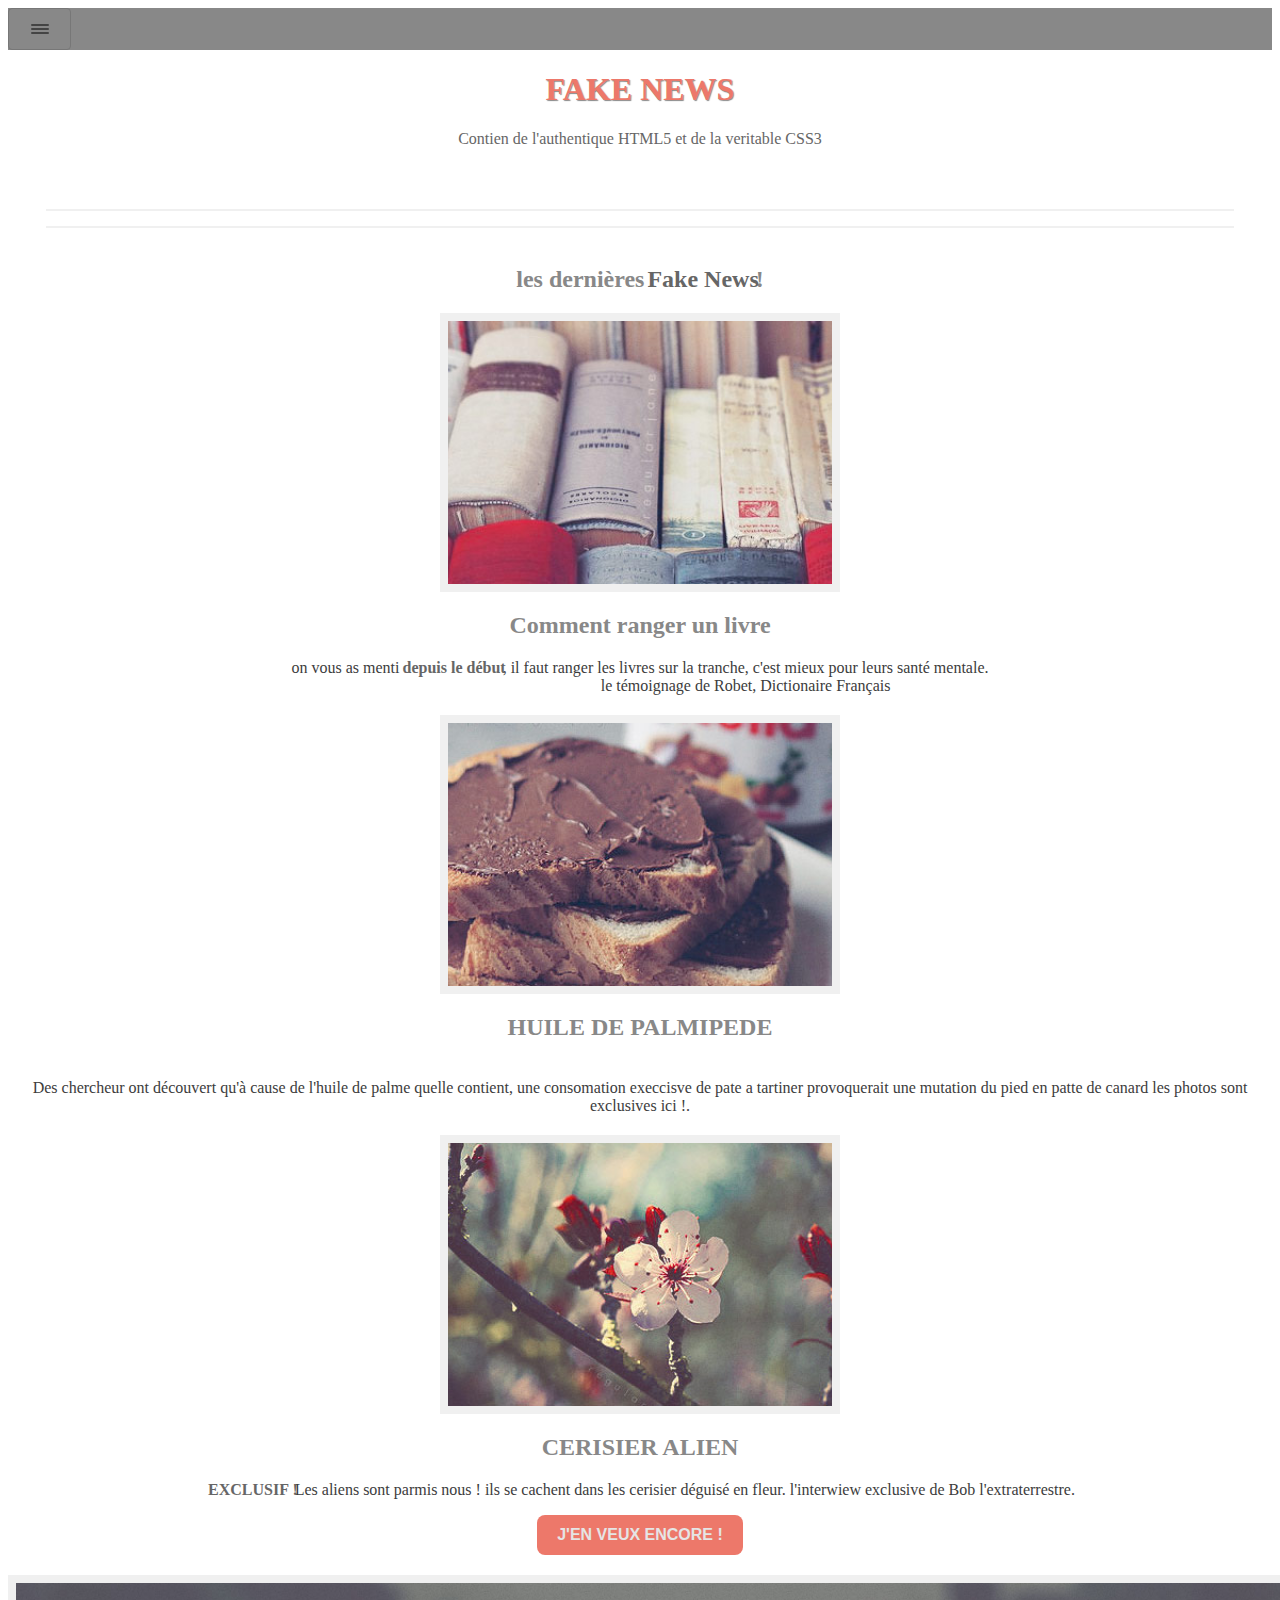
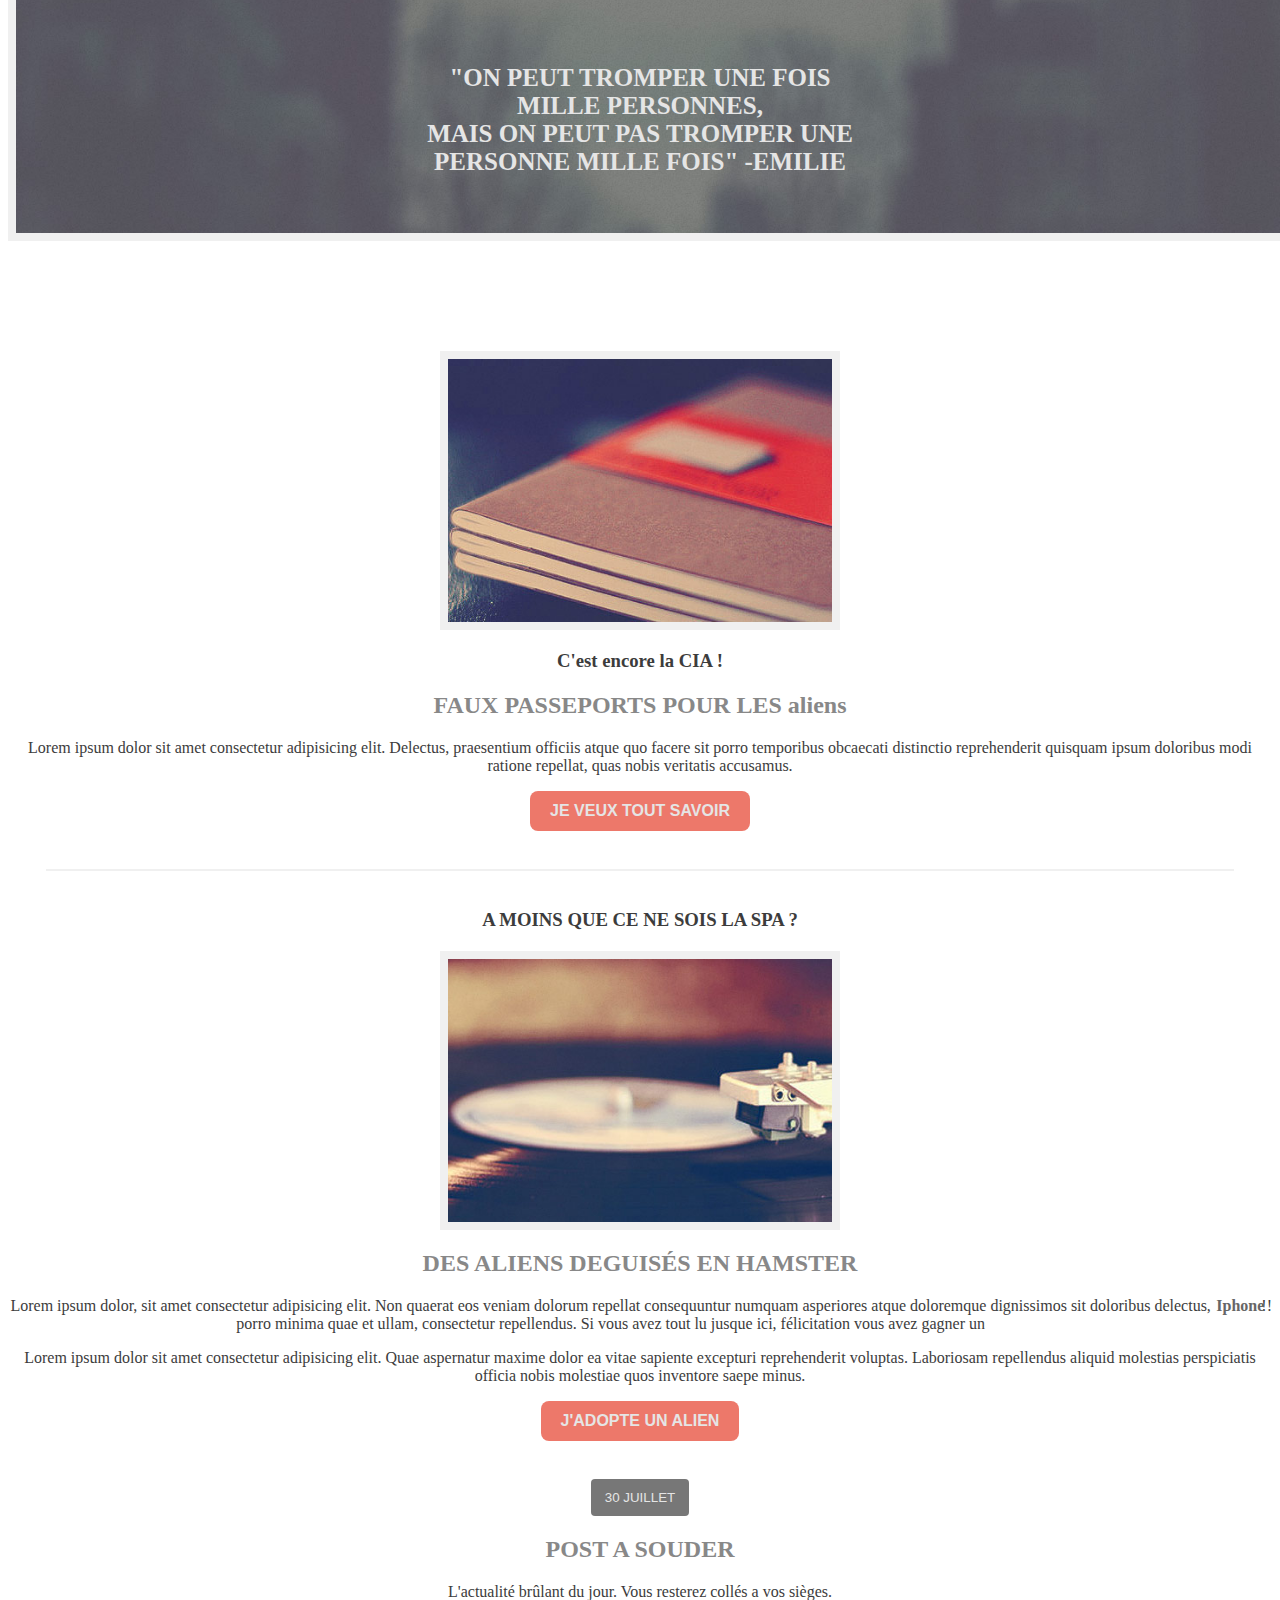
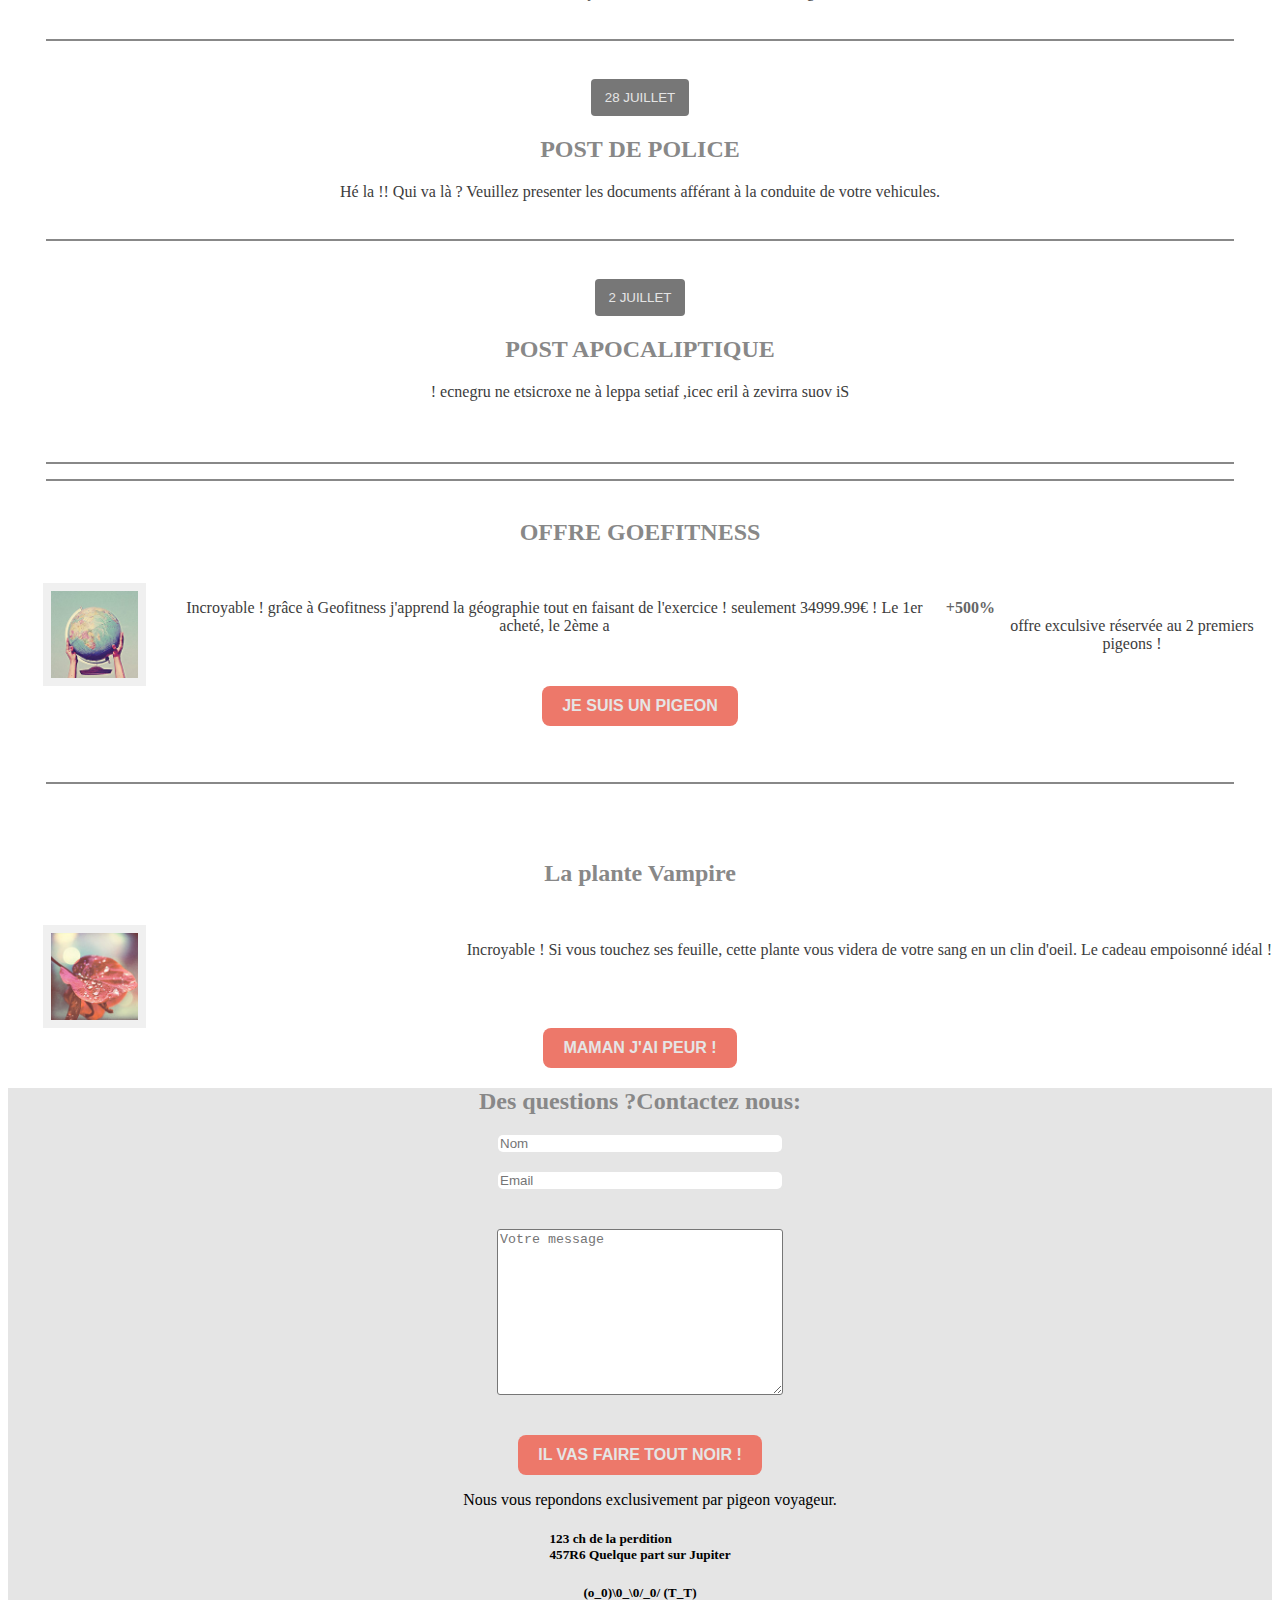
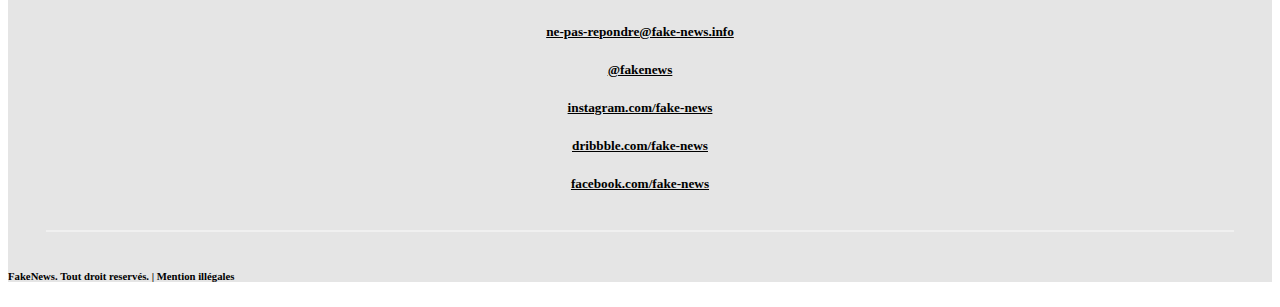
<file: tp positionnement/le travail/index.html>
<!DOCTYPE html>
<html lang="fr">
<head>
    <meta charset="UTF-8">
    <meta http-equiv="X-UA-Compatible" content="IE=edge">
    <meta name="viewport" content="width=device-width, initial-scale=1.0">
    <title>Projet Fake News</title>

<link rel="stylesheet" href="style.css">
</head>
<body>
    <header>

        <!-- debut header-->
        <div class="top-bar"> 
            <div class="menu-wrapper" id="menu-wrapper">
            <button type="button" id="btn-menu">
                <span>Menu</span>

            </button>

            <nav class="main-menu">
                <ul id="premierUl">
                    <li class="headerLi"> <a href="">Rembobiner</a></li>
                    <li class="headerLi" id="trucEnToc"> <a href="">Truc en toc</a>
                        <!-- premiere sous-partie de truc en toc-->
                        <ul id="secondUl">
                            <li class="sousparti" id="sous-partie1"> <a href="#">Faux</a> </li>
                            <li class="sousparti" id="sous-partie2"> <a href="#">Contre verité</a> </li>
                            <li class="sousparti" id="sous-partie3"> <a href="#">erreur</a> </li>
                            <li class="sousparti" id="sous-partie4"> <a href="#">Falsification</a> 
                            <!-- niveau 2 sous partie truc en toc-->

                            <ul id="troisiemeUl">
                                <li class="sous-sousparti" id="sous-sous-partie-1"> <a href="#"></a>Faux lien</li>
                                <li class="sous-sousparti" id="sous-sous-partie-2"> <a href="#"></a>Fausse tabulation</li>
                                <li class="sous-sousparti" id="sous-sous-partie-3"> <a href="#"></a>faux titre</li>
                            </ul>
                            
                            </li>
                            <li class="sousparti" id="sous-partie 5"> <a href="#">non</a> </li>
                        </ul>
                    
                    </li>
                    <li class="headerLi"> <a href="">Rouage</a> </li>
                    <li class="headerLi"> <a href="">Boucle infini</a> </li>
                    <li class="headerLi"> <a href="">fausse route</a> </li>
                </ul>
            </nav>
           </div>
        </div>
        

    <div class="header1">
        <h1 id="titreHeader">FAKE NEWS</h1>
        <p id="pHeader">Contien de l'authentique HTML5 et de la veritable CSS3</p>
    </div>

    <!-- Ligne de marge 1-->
    <div class="ligne" id="ligneDebut"> ceci est une ligne(a faire disparaitre)</div>
    <div class="ligne"> ceci est une ligne(a faire disparaitre)</div>
    </header>
<!-- Un stop et fin du header
Debut du main-->

    <main>
        <!-- section 1-->
        <section class="section" id="#section1">
            <h2 id="H2Header"> les dernières  <strong id="strongMain1"> Fake News </strong>   !
            </h2>

            <img src="images/pic01.jpg" alt="des livres">
            
        </section>
                        <h2 class="titreMain1">Comment ranger un livre </h2>
                <p>on vous as menti <strong id="strongMain2">depuis le début</strong>, il faut ranger les livres sur la tranche, c'est mieux pour leurs santé mentale. <br>
                le témoignage de Robet, Dictionaire Français</p>

        <section>
            <img src="images/pic02.jpg" alt="tartine de nutella">

             <h2> HUILE DE PALMIPEDE</h2>
             <p id="patteDeCanard"><br>
            Des chercheur ont découvert qu'à cause de l'huile de palme quelle contient, une consomation execcisve de pate a tartiner provoquerait une mutation du pied en patte de canard les photos sont exclusives ici !.</p>
        </section>

        <section>
            <img src="images/pic03.jpg" alt="le cerisier en questions">

            <h2>CERISIER ALIEN</h2>
            <p><strong>EXCLUSIF !</strong> Les aliens sont parmis nous ! ils se cachent dans les cerisier déguisé en fleur.
            l'interwiew exclusive de Bob l'extraterrestre.</p>
        
        
        
            <button class="boutonOrange"
        type="button"> J'EN VEUX ENCORE !
    
    </button>
    
    </section>



        <section>            
            <div class="gallerie1">
                <picture>
                <source media="(max-width: 767px)" srcset="./images/banner.jpg">
                <source media="(max-width: 992px)" srcset="./images/banner.jpg">

                <img src="./images/banner.jpg" alt="la banière du site">
                <h5 id="dansImage">"ON PEUT TROMPER UNE FOIS MILLE PERSONNES, <br> MAIS ON PEUT PAS TROMPER UNE PERSONNE MILLE FOIS" -EMILIE</h5>
                </picture>
            </section>

            </div>
        <section>


            
            <img src="images/pic04.jpg" alt="un passeport">

            <h3>C'est encore la CIA !</h3>

            <h2> FAUX PASSEPORTS POUR LES aliens </h2>

            <p>Lorem ipsum dolor sit amet consectetur adipisicing elit. Delectus, praesentium officiis atque quo facere sit porro temporibus obcaecati distinctio reprehenderit quisquam ipsum doloribus modi ratione repellat, quas nobis veritatis accusamus.

            </p>
        
        
            <button class="boutonOrange"
        type="button">
    JE VEUX TOUT SAVOIR
    </button>
        </section>

        <div class="ligne"></div>

        <section>
            

            <H3>A MOINS QUE CE NE SOIS LA SPA ?</H3>

            <img src="images/pic05.jpg" alt="un vinile dans sont truc">

            <h2>DES ALIENS DEGUISÉS EN HAMSTER</h2>

            <p class="pAprobleme">Lorem ipsum dolor, sit amet consectetur adipisicing elit. Non quaerat eos veniam dolorum repellat consequuntur numquam asperiores atque doloremque dignissimos sit doloribus delectus, porro minima quae et ullam, consectetur repellendus.
                Si vous avez tout lu jusque ici, félicitation vous avez gagner un <strong>Iphone</strong> !!</p>
       <p class="pAprobleme">Lorem ipsum dolor sit amet consectetur adipisicing elit. Quae aspernatur maxime dolor ea vitae sapiente excepturi reprehenderit voluptas. Laboriosam repellendus aliquid molestias perspiciatis officia nobis molestiae quos inventore saepe minus.</p>
        
        
        <button class="boutonOrange"      type="button" >
    J'ADOPTE UN ALIEN
    </button>
        </section>

        <button class="date">30 JUILLET</button>

        <h2>POST A SOUDER</h2>

        <p>L'actualité brûlant du jour. Vous resterez collés a vos sièges.</p>


        <div class="ligneDate"> ligne de date (a faire disparaitre)</div>

        <button class="date">28 JUILLET</button>

        <h2>POST DE POLICE</h2>

        <p>Hé la !! Qui va là ? Veuillez presenter les documents afférant à la conduite de votre vehicules.</p>

        <div class="ligneDate"> ligne de date (a faire disparaitre) </div>

        <button class="date">2 JUILLET</button>


        <h2>POST APOCALIPTIQUE</h2>

        <p>! ecnegru ne etsicroxe ne à leppa setiaf ,icec eril à zevirra suov iS</p>

        <div class="ligneDate" id="finDeligneDate"> ligne de date (a faire disparaitre)</div>
        <div class="ligneDate"> ligne de date (a faire disparaitre)</div>
        <section>            <h2>
                OFFRE GOEFITNESS
            </h2>
            <br>
            <div class="lesImageAvecTexte">


            <img class="imageEnBas" src="images/pic06.jpg" alt="Le globe terrestre">

            <p class="sectionFinale">Incroyable ! grâce à Geofitness j'apprend la géographie tout en faisant de l'exercice !
                seulement 34999.99€ !
                Le 1er acheté, le 2ème a <strong>+500%</strong> <br>
                offre exculsive réservée au 2 premiers pigeons !
            </p></div>

        
        
            <button class="boutonOrange"
        type="button">
    JE SUIS UN PIGEON
    </button>
    <br>
 
    <div class="ligneDate"> ligne de date (a faire disparaitre)</div>

    <br>
        </section>

        <section>
            <h2>La plante Vampire</h2>
            <br>
            <div class="lesImageAvecTexte">


            <img class="imageEnBas" src="images/pic07.jpg" alt="La plante Vampire">

            <p class="sectionFinale">Incroyable ! Si vous touchez ses feuille, cette plante vous videra de votre sang en un clin d'oeil.
                Le cadeau empoisonné idéal !
            </p></div>

        
        
            <button class="boutonOrange"
        type="button">
    MAMAN J'AI PEUR !
    </button>
        </section>

    </main>


    <footer>
        <h2> Des questions ? <strong id="StrongFooter"></strong id="strongFooter">Contactez nous:</h2>

            <label for="permierBlock">
                <input class="Input" id="permierBlock" type="username" placeholder="Nom"/>
            </label>


            <label for="deuxiemeBlock">
               
                <input class="Input" id="deuxiemeBlock" type="email" placeholder="Email"/>
            </label>


            <label for="troisiemeBlock" >
            
                <textarea name="votreMessage" id="troisiemeBlock" cols="30" rows="10" placeholder="Votre message"></textarea>
            </label>

        
        
            <button class="boutonOrange"
        type="button">
    IL VAS FAIRE TOUT NOIR !
    </button>
        <p class="sectionFinale">Nous vous repondons exclusivement par pigeon voyageur.</p>


        <!-- Le coté gauche-->
        <div class="resaux" id="reseauxSociaux1"> <h5>123 ch de la perdition <br> 457R6 Quelque part sur Jupiter</h5> </div>
        <div class="resaux" id="reseauxSociaux2"> <h5>(o_0)\0_\0/_0/ (T_T)</h5> </div>
        <div class="resaux" id="reseauxSociaux3"> <h5> <a href="#">ne-pas-repondre@fake-news.info</a> </h5> </div>
        <div class="resaux" id="reseauxSociaux4"> <h5> <a href="#">@fakenews</a> </h5> </div>
        <div class="resaux" id="reseauxSociaux5"> <h5> <a href="#">instagram.com/fake-news</a> </h5> </div>
        <div class="resaux" id="reseauxSociaux6"> <h5> <a href="#">dribbble.com/fake-news</a> </h5> </div>
        <div class="resaux" id="reseauxSociaux7"> <h5> <a href="#">facebook.com/fake-news</a> </h5> </div>
<!-- fin du coté gauche début du bas-->

    <div class="ligne">ligne de date (a faire disparaitre)</div>

    <h6>FakeNews. Tout droit reservés. | <a href="#"></a>Mention illégales</h6>


    </footer>
    <script src="scripttravail.js"></script>
</body>
</html>
</file>
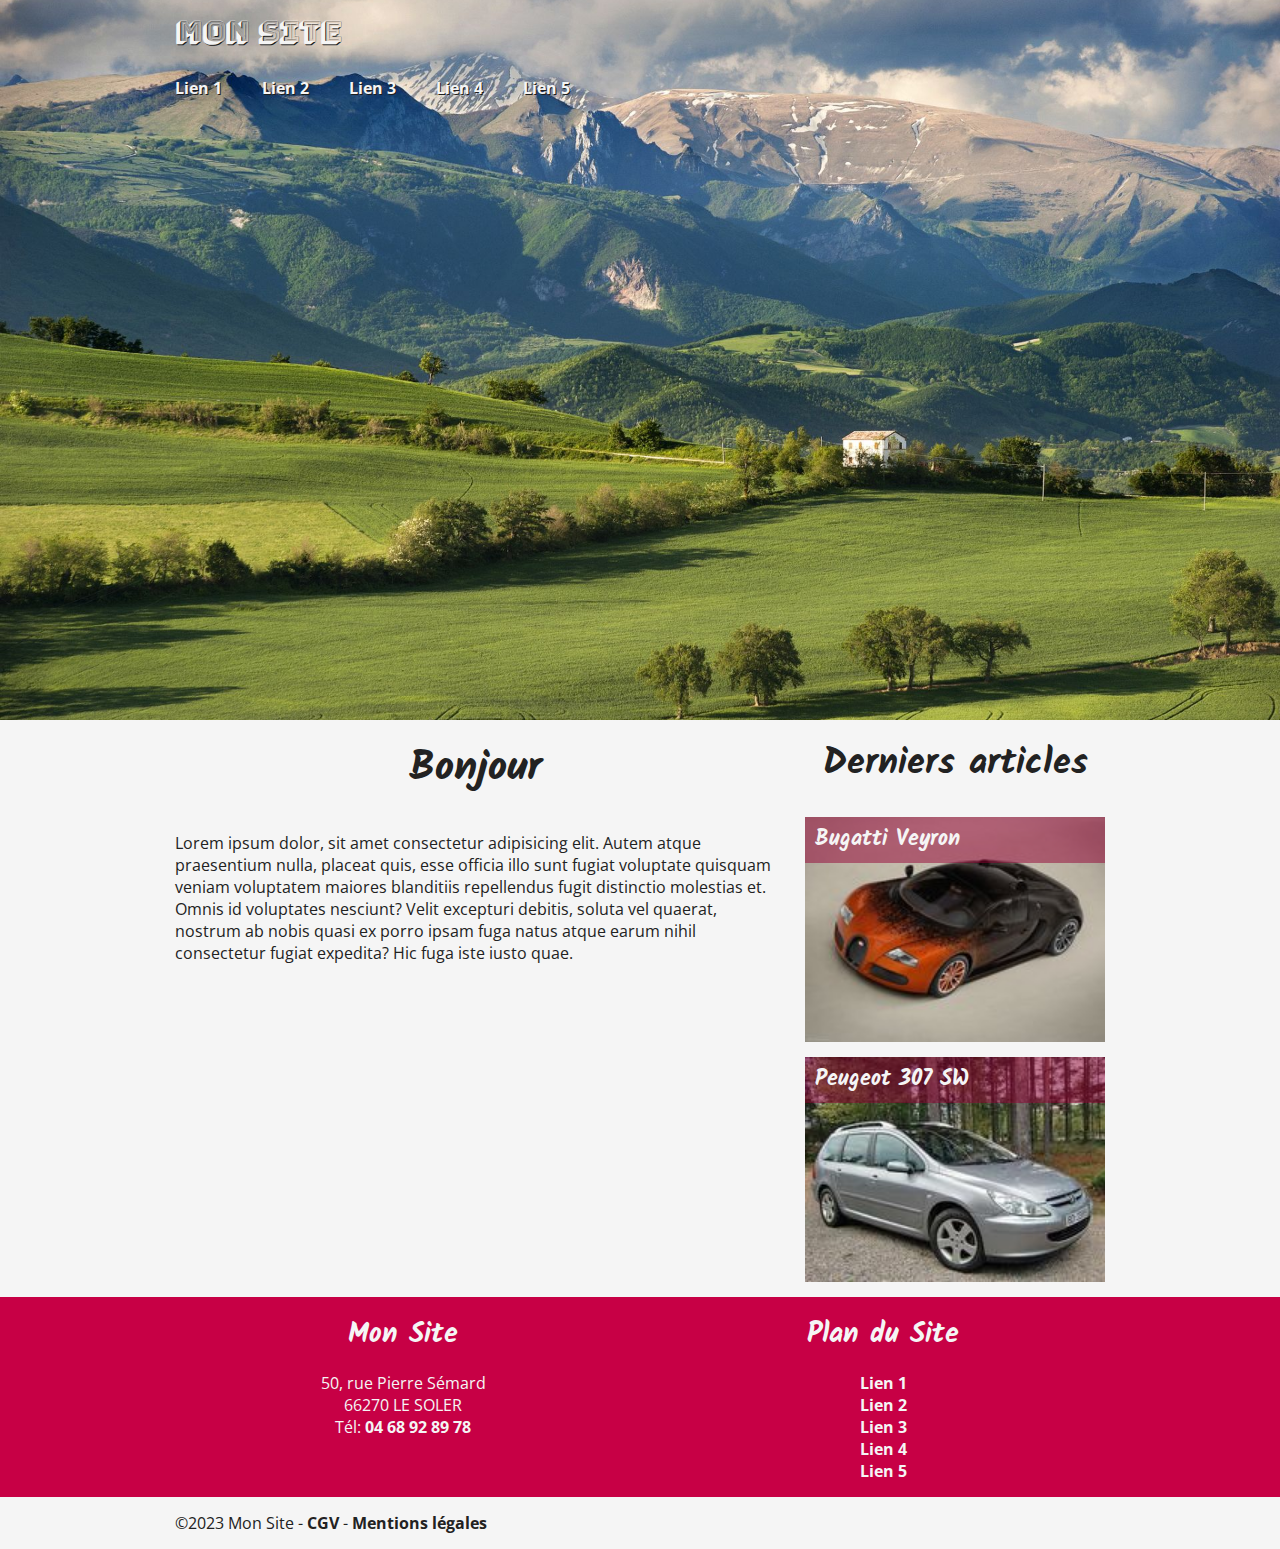
<file: tp positionnement/les cours utile/integration-mon-site/index.html>
<!DOCTYPE html>
<html lang="fr">

<head>
    <meta charset="UTF-8">
    <meta name="viewport" content="width=device-width, initial-scale=1.0">

    <title>MonSite - Numéro 1 de tout le web mondial</title>

    <link rel="preconnect" href="https://fonts.googleapis.com">
    <link rel="preconnect" href="https://fonts.gstatic.com" crossorigin>
    <link rel="stylesheet"
        href="https://fonts.googleapis.com/css2?family=Bungee+Shade&family=Kalam:wght@700&family=Open+Sans:wght@400;700&display=swap">
    <!--
        "./css/reset" est un chemin relatif à l'URL présente dans le navigateur
        - "/" permet de séparer les dossiers
        - "/" en début de chemin, il désigne le dossier racine (le premier de l'URL)
        - "." désigne le dossier du fichier actuel de l'URL
        - ".." désigne le dossier parent du dossier du fichier actuel de l'URL
    -->
    <link rel="stylesheet" href="./css/reset.css">
    <link rel="stylesheet" href="./css/style.css">
</head>

<body>
    <header>
        <!-- Bloc titre + menu -->
        <div class="top-bar">
            <div class="container">
                <div class="logo">Mon Site</div>

                <!-- Menu -->
                <div class="menu-wrapper" id="menu-wrapper">
                    <button type="button" id="btn-menu">
                        <span>Menu</span>
                    </button>

                    <nav class="main-menu">
                        <!-- Niveau 1 -->
                        <ul>
                            <li><a href="#">Lien 1</a></li>

                            <li>
                                <a href="#">Lien 2</a>
                                <!-- Niveau 2 -->
                                <ul>
                                    <li><a href="#">Lien 2-1</a></li>
                                    <li>
                                        <a href="#">Lien 2-2</a>
                                        <!-- Niveau 3 -->
                                        <ul>
                                            <li><a href="#">Lien 2-2-1</a></li>
                                            <li>
                                                <a href="#">Lien 2-2-2</a>
                                                <!-- Niveau 4 -->
                                                <ul>
                                                    <li><a href="#">Lien 2-2-2-1</a></li>
                                                    <li><a href="#">Lien 2-2-2-2</a></li>
                                                </ul>
                                            </li>
                                        </ul>
                                    </li>

                                    <li><a href="#">Lien 2-3</a></li>
                                </ul>
                            </li>

                            <li><a href="#">Lien 3</a></li>
                            <li>
                                <a href="#">Lien 4</a>
                                <!-- Niveau 2 -->
                                <ul>
                                    <li><a href="#">Lien 4-1</a></li>
                                    <li><a href="#">Lien 4-2</a></li>
                                </ul>
                            </li>
                            <li><a href="#">Lien 5</a></li>
                        </ul>
                    </nav>
                </div>
            </div>
        </div>

        <!-- Galerie d'image(s) -->
        <div class="gallery">
            <!-- <picture> permet de préciser plusieurs images différentes en fonction d'un media query -->
            <picture>
                <source media="(max-width: 450px)" srcset="./img/landscape-01-450.jpg">
                <source media="(max-width: 768px)" srcset="./img/landscape-01-768.jpg">
                <source media="(max-width: 992px)" srcset="./img/landscape-01-992.jpg">

                <img src="./img/landscape-01.jpg" alt="Châlet isolé en montagne">
            </picture>
        </div>
    </header>

    <main>
        <!-- Contenu principal -->
        <div class="main-content">
            <div class="container">
                <section id="introduction">
                    <h1>Bonjour</h1>

                    <p>
                        Lorem ipsum dolor, sit amet consectetur adipisicing elit. Autem atque praesentium nulla, placeat
                        quis, esse officia illo sunt fugiat voluptate quisquam veniam voluptatem maiores blanditiis
                        repellendus fugit distinctio molestias et.
                        Omnis id voluptates nesciunt? Velit excepturi debitis, soluta vel quaerat, nostrum ab nobis
                        quasi ex porro ipsam fuga natus atque earum nihil consectetur fugiat expedita? Hic fuga iste
                        iusto quae.
                    </p>
                </section>

                <section id="latest-news">
                    <h2>Derniers articles</h2>
                    <ol>
                        <li>
                            <a href="#" class="product-item">
                                <div class="product-info">
                                    <h3>Bugatti Veyron</h3>
                                    <p>
                                        Lorem ipsum dolor, sit amet consectetur adipisicing elit. Ducimus vero eveniet
                                        quod a temporibus ullam!
                                    </p>
                                </div>
                                <!--
                                    L'image se met après le H3 pour qu'elle soit associée à celui-ci
                                    Même si visuellement elle est affichée avant
                                -->
                                <img src="./img/cars/bugatti-veyron.jpg" alt="Bugatti Veyron">
                            </a>
                        </li>
                        <li>
                            <a href="#" class="product-item">
                                <div class="product-info">
                                    <h3>Peugeot 307 SW</h3>
                                    <p>
                                        Lorem ipsum dolor, sit amet consectetur adipisicing elit. Ducimus vero eveniet
                                        quod a temporibus ullam!
                                    </p>
                                </div>
                                <img src="./img/cars/peugeot-307-sw.jpg" alt="Peugeot 307 SW">
                            </a>
                        </li>
                    </ol>
                </section>
            </div>
        </div>
    </main>

    <footer>
        <div class="top-footer">
            <div class="container">
                <!-- <address> représente les coordonées du propriétaire du site -->
                <address>
                    <p class="h3">Mon Site</p>
                    <p>
                        50, rue Pierre Sémard<br>
                        66270 LE SOLER
                    </p>
                    <p>
                        Tél: <a href="tel:+33468928978">04 68 92 89 78</a>
                    </p>
                </address>

                <div class="site-map">
                    <div class="h3">Plan du Site</div>

                    <ul>
                        <!-- Emmet: (li>a[href="#"]{Lien $})*5 -->
                        <li><a href="#">Lien 1</a></li>
                        <li><a href="#">Lien 2</a></li>
                        <li><a href="#">Lien 3</a></li>
                        <li><a href="#">Lien 4</a></li>
                        <li><a href="#">Lien 5</a></li>
                    </ul>
                </div>
            </div>
        </div>

        <div class="bottom-footer">
            <div class="container">
                &copy;2023 Mon Site - <a href="#">CGV</a> - <a href="#">Mentions légales</a>
            </div>
        </div>
    </footer>

    <script src="./js/script.js"></script>
</body>

</html>
</file>
<file: tp positionnement/le travail/style.css>
:root {
    --Fond-clair: #FFFFFF;
    --Fond-gris: #F0F0F0;
    --Fond-sombre: #444444;
    --Orange: #ED786A;
    --Orange-hover: #FD887A;
    --Rouge: #CC0000;
    --Gris-léger: #E5E5E5;
    --Gris-clair: #888888;
    --Gris-moyen: #777777;
    --Gris: #666666;
    --Gris-sombre: #3C3C3C;


}

header, main {

    background-color: var(--Fond-clair);
    color: var(--Gris-sombre);

    font-size: 16px;
}


#titreHeader {
display: flex;
color: var(--Orange);
justify-content: center;
text-shadow: 1px 1px 1px var(--Gris-clair)


}

#pHeader {
    color: var(--Gris);
    display: flex;
    justify-content: center;
}


#H2Header {
    display: flex;
    justify-content: center;
    color: var(--Gris-clair);
}


h2 {
    display: flex;
    justify-content: center;
    color: var(--Gris-clair); 
}


strong {
        font-style: normal;
        color: var(--Gris);
        position: relative;
        left: 3px;
        right: 3px;
}


#strongMain1 {
    font-style: normal;
    color: var(--Gris);
    position: relative;
    left: 3px;
    right: 3px;
    
}

.ligne {
    font-style: none;
    background-color: var(--Fond-gris);
    margin: 38px;
    padding-top: 1px;
    padding-bottom: 1px;
    font-size: 0px
}

p {
    display: flex;
    justify-content: center;
    text-align: center;
}

#patteDeCanard {
    display: flex;
    justify-content: center;
    text-align: center;
    
}

h1, h2, h3, h4, h5 {
    display: flex;
    justify-content: center;
}


.section img {
    display: flex;
    justify-content: center;
    margin-left: auto;
    margin-right: auto;

}
.gallerie1 img {
    height: 250px;
    display: block;
    object-fit: cover;
    width: 100%;
}

.imageEnBas {
    height: 87px;
    width: 87px;
    display: flex;
    justify-content: space-between;
    margin: initial;
    margin-left: 35px;
}

img {
    display: block;
    object-fit: cover;
    margin-left: auto;
    margin-right: auto;
    margin-top: 20px;
    margin-bottom: 20px;
    border: 8px solid var(--Fond-gris);
    width: 384px;
    height: 263px;
}

#premierUl {
    display: block;
    list-style-type: disc;
    margin-block-start: 0.5em;
    margin-block-end: 0.5em;
    margin-inline-start: 0px;
    margin-inline-end: 0px;
    padding-inline-start: 10px;
    list-style: none;
    margin-left: 10px;

}

#secondUl {
    display: block;
    list-style-type: disc;
    margin-block-start: 0.5em;
    margin-block-end: 0.5em;
    margin-inline-start: 0px;
    margin-inline-end: 0px;
    padding-inline-start: 10px;
    list-style: none;
    margin-left: -29px;
}



.boutonOrange {
    display: flex;
    border: 0;
    line-height: 2.5;
    padding: 0 20px;
    font-size: 1rem;
    text-align: center;
    font-weight: 800;
    color: var(--Gris-léger);
    text-shadow: var(--Gris-léger);
    border-radius: 8px;
    background-color: var(--Orange);
    box-shadow: inset 1px 1px 1px var(--Fond-gris), inset var(--Fond-gris);
    justify-content: center;
    margin-left: auto;
    margin-right: auto;
}

.date {
    display: flex;
    border: 0;
    text-align: center;
    font-weight: 250;
    color: var(--Gris-léger);
    background-color: var(--Gris-moyen);
    margin-left: auto;
    margin-right: auto;
    border-radius: 4px;
    margin-top: 38px;
    padding-top: 11px;
    padding-bottom: 11px;
    padding-left: 14px;
    padding-right: 14px;

}

.boutonOrange:hover {
    background-color: var(--Orange-hover);
}

.boutonOrange:active {
    box-shadow: inset -2px -2px 3px rgba(255, 255, 255, 0.6), inset 2px 2px 3px rgba(0, 0, 0, 0.6);
}

#troisiemeUl {
    display: block;
    list-style-type: disc;
    margin-block-start: 0.5em;
    margin-block-end: 0.5em;
    margin-inline-start: 0px;
    margin-inline-end: 0px;
    padding-inline-start: 10px;
    list-style: none;
    margin-left: -29px;
}

ol,
ul {
    list-style: none;
}

a {
    color: inherit;
}

#btn-menu {
    align-items: stretch;
    background-color: var(--Gris-clair);
    border: 1px solid var(--Gris-moyen);
    border-radius: 4px;
    height: 42px;
    display: flex;
    flex-direction: column;
    font-size: 0; 
    justify-content: space-between;
    padding: 15px;
    position: relative;
    right: 0px;
    top: 0px;
    transition: border-radius 250ms 0ms cubic-bezier(0.97, -0.77, 0.07, 1.59);
    width: 63px;
    
    
}

    #btn-menu:active {
        background-color: var(--Gris-clair);
    }


    .opened #btn-menu {
        border-radius: 50%;
    }

   
    #btn-menu::after,
    #btn-menu::before {
        content: '';
    }

    #trucEnToc {
        padding: 0px;
    }


    #finDeligneDate {
        margin-bottom: 3px;
        position: relative;
        bottom: -23px;
    }


    #ligneDebut {
        margin-bottom: 3px;
        position: relative;
        bottom: -23px;
    }


    #btn-menu span,
    #btn-menu::after,
    #btn-menu::before {
        background-color: var(--Fond-sombre);
        border-radius: 3px;
        flex: 0 0 2px;
        justify-content: center;
        width: 18px;
        margin-left: auto;
        margin-right: auto;

    }


    #H2Header {
        display: flex;
        justify-content: center;
    }

    /* Barre 1 (::before) */
    #btn-menu::before {
        transform-origin: 3px 3px;
   
        transform: rotateZ( 0 ) translateX( 0 );

        transition: transform 250ms 75ms cubic-bezier(0.97, -0.77, 0.07, 1.59);
    }


        .opened #btn-menu::before {
       
            transform: rotateZ( 45deg ) translateX( 5px );
        }


    #btn-menu span {
        transform: rotateX(0);
        transition: transform 250ms 0ms cubic-bezier(0.97, -0.77, 0.07, 1.59);
    }


        .opened #btn-menu span {
            transform: rotateX(90deg);
        }


    #btn-menu::after {
        transform-origin: 3px 3px;
        transform: rotateZ( 0 ) translateX( 0 );
        transition: transform 250ms 150ms cubic-bezier(0.97, -0.77, 0.07, 1.59);
    }


        .opened #btn-menu::after {
            transform: rotateZ( -45deg ) translateX( 5px );
        }


.ligneDate {
    font-style: none;
    background-color: var(--Gris-clair);
    margin: 38px;
    padding-top: 1px;
    padding-bottom: 1px;
    font-size: 0px
}

.sectionFinale {
    display: flex;
    justify-content: center;
}

.main-menu {
    display: none;

    white-space: nowrap;
}

    .opened .main-menu {
        display: block;
        position: absolute;
        background-color: var(--Fond-sombre);
        color: var(--Fond-gris);


    }


footer {
    background-color: var(--Gris-léger)
}

a :hover {
    color: var(--Orange-hover);
}

.lesImageAvecTexte {
    display: flex;
    justify-content: space-between;
    align-content: flex-start;
}

p.sectionFinale {
    padding-left: 20px
}

.top-bar {
    background-color: var(--Gris-clair);

}


#dansImage {
    display: flex;
    color: var(--Gris-léger);
    position: relative;
    display: flex;
    width: 426px;
    height: 49px;
    margin-left: auto;
    margin-right: auto;
    text-align: center;
    margin-bottom: auto;
    font-size: 25px;
    bottom: 218px;
}


#permierBlock, #deuxiemeBlock, #troisiemeBlock {
    display: flex;
    justify-content: center;
    margin: auto;
    align-content: space-around;
    margin-top: 20px;
    margin-bottom: 20px;
    width: 280px;
    border-radius: 5px;
}

#troisiemeBlock {
    display: flex;
    margin-top: 40px;
    margin-bottom: 40px;
    width: 280px;
    height: 160px;
    border-radius: 3px;

}


#permierBlock, #deuxiemeBlock {
    box-shadow: none;
    box-shadow: 1px 1px 1px var(--Gris-léger);
    border: var(--Gris-léger);

}

.resaux:hover {
    background-color: var(--Orange-hover);
}

#pAprobleme {
    display: flex;
    justify-content: center;
    text-align: center;
    margin-right: auto;
    margin-right: auto;
}

@media ( min-width: 768px ) {

}



@media (min-width: 768px) and (max-width: 991px) {


img {
    display: flex;
    object-fit: cover;
    margin-left: auto;
    margin-right: auto;
    margin-top: 20px;
    margin-bottom: 20px;
    border: 8px solid var(--Fond-gris);
    width: 384px;
    height: 263px;
    justify-content: space-between;
}

    
}


.headerLi  {
    margin: 10px;
    display: flex;
    justify-content: center;
    margin: auto;
    margin-block-start: 2em;
    margin-block-end: 2em;
    margin-inline-start: 0px;
    margin-inline-end: 0px;
    padding-inline-start: 30px;
    list-style: none;
    margin-left: -30px;
    margin-top: 20px;
    font-size: large;
    margin-bottom: 20px;
}

#secondUl {
    margin-block-start: 2em;
    margin-block-end: 2em;
    margin-inline-start: 0px;
    margin-inline-end: 0px;
    padding-inline-start: 30px;
    list-style: none;
    margin-left: -30px;
    margin-top: 20px;
    font-size: large;
    margin-bottom: 20px;
}
</file>
<file: tp positionnement/les cours utile/integration-mon-site/css/style.css>
/* ---------- Généralités ---------- */
/*
:root
Alias pour la balise racine, en HTML5 c'est <html>

On peut y déclarer des variables:
"--le-nom-que-je-veux: valeurQuejeVeux;
*/
:root {
     /*
    Couleur sur écran:
    3 composantes de couleurs qui se mélangent en étant plus ou moins allumées
    Rouge (red), Vert(green), Bleu(blue)

    Code hexadécimal:
    - RR VV BB
    - Valeurs de 00 à FF (en décimal 0 à 255)
    - Si les 2 "chiffres" de chaque composantes sont identiques, on peut simplifier
        ex: CCFF88 => CF8
        Ne fonctionne pas avec par ex CAFF88

    Code RGB ou RGBA:
    - valeurs pour R,G, et B de 0 à 255 (décimal)
    - valeurs pour A de 0 à 1 avec virgules. ex: 0.8 = 80% d'opacité
    - rgb( RRR, VVV, BBB )
    - rgba( RRR, VVV, BBB, A )

    Code HSL - Hue "teinte" ou "température", Saturation, luminosité
    - valeurs: H nombre de degrès de 0 à 359, S et L en pourcents 
    - permet de dériver une couleur plus sombre ou plus claire d'une autre couleur
        sans changer sa teinte
    */
    --bg-color-dark: #c70045;
    --bg-color-darker-transp: rgba(148, 0, 52, .5);
    --bg-color-darker: #940034;
    --bg-color-light: #f5f5f5;
    --link-color: #fc0;
    --text-color: #222;
    --text-color-light: #f5f5f5;
}

body {
    /*
    var(--nom-de-variable) récupère la valeur de la variable
    */
    background-color: var(--bg-color-light);
    color: var(--text-color);

    /* Police de caractère */
    font-family: 'Open Sans', sans-serif;

    font-size: 16px;
}

a {
    font-weight: 700;
}

    a:focus,
    a:active {
        color: var(--link-color);
    }

h1,
h2,
h3,
.h1,
.h2,
.h3 {
    font-family: 'Kalam', cursive;
    text-align: center;
}
    

h1,
.h1 {
    font-size: 42px;
    font-weight: 700;
    margin-bottom: 30px;
}

h2,
.h2 {
    font-size: 36px;
    font-weight: 700;
    margin-bottom: 25px;
}

h3,
.h3 {
    font-size: 28px;
    font-weight: 700;
    margin-bottom: 15px;
}


/* ---------- Utilitaires ---------- */
.container {
    padding-left: 15px;
    padding-right: 15px;
}


/* ---------- Pages ---------- */
/* ----- Header ----- */
/* --- Top bar --- */
.top-bar {
    background-color: var(--bg-color-dark);
    color: var(--text-color-light);
    position: relative;
}

    .top-bar > .container {
        padding: 0;
    }

.logo {
    font-family: 'Bungee Shade', cursive;
    font-size: 28px;
    line-height: 32px;
    padding: 15px;
}

/* - Menu - */
/* Bouton */
#btn-menu {
    align-items: stretch;
    background-color: var(--bg-color-darker);
    border: 1px solid var(--link-color);
    /* rayon du cercle pour l'arrondi des coins */
    border-radius: 2px;
    height: 42px;
    display: flex;
    flex-direction: column;
    font-size: 0; /* Pour cacher le texte */
    justify-content: space-between;
    padding: 5px;
    position: relative;
    right: 10px;
    top: 10px;
    transition: border-radius 250ms 0ms cubic-bezier(0.97, -0.77, 0.07, 1.59);
    width: 42px;
}

    /* Bouton actif (clic ou doigt maintenu) */
    #btn-menu:active {
        background-color: var(--bg-color-dark);
    }

    /* Bouton Menu ouvert */
    .opened #btn-menu {
        border-radius: 50%;
    }

    /* Activation les pseudos éléments */
    #btn-menu::after,
    #btn-menu::before {
        content: '';
    }

    /* Style des barres du hamburger */
    #btn-menu span,
    #btn-menu::after,
    #btn-menu::before {
        background-color: var(--link-color);
        border-radius: 3px;
        flex: 0 0 6px;
    }

    /* Barre 1 (::before) */
    #btn-menu::before {
        transform-origin: 3px 3px;
        /* transform permet de créer différentes transformations (rotation, echelle, inclinaison, etc.) */
        transform: rotateZ( 0 ) translateX( 0 );
        /* transition permet de demander une animation lorsque une propriété donnée change */
        transition: transform 250ms 75ms cubic-bezier(0.97, -0.77, 0.07, 1.59);
    }

        /* Menu ouvert */
        .opened #btn-menu::before {
            /* transform permet de créer différentes transformations (rotation, echelle, inclinaison, etc.) */
            transform: rotateZ( 45deg ) translateX( 5px );
        }

    /* Barre  (span) */
    #btn-menu span {
        transform: rotateX(0);
        transition: transform 250ms 0ms cubic-bezier(0.97, -0.77, 0.07, 1.59);
    }

        /* Menu ouvert */
        .opened #btn-menu span {
            transform: rotateX(90deg);
        }

    /* Barre 3 (::after) */
    #btn-menu::after {
        transform-origin: 3px 3px;
        transform: rotateZ( 0 ) translateX( 0 );
        transition: transform 250ms 150ms cubic-bezier(0.97, -0.77, 0.07, 1.59);
    }

        /* Menu ouvert */
        .opened #btn-menu::after {
            transform: rotateZ( -45deg ) translateX( 5px );
        }

/* Items de menu */
.main-menu {
    display: none;
    /* permet d'interdire le retour à la ligne du texte */
    white-space: nowrap;
}

    .opened .main-menu {
        display: block;
    }

/* Tous les <ul> qui ont un ancêtre <ul> qui ont un ancêtre .main-menu */
/* Tous les <ul> à partir du 2ème niveau */
.main-menu ul ul {
    /* display none fait disparaître l'élément */
    display: none;
    position: absolute;
}

/* Tous les <ul> à partir du 2ème niveau */
.main-menu ul ul ul {
    left: 100%;
    top: 0;
}

.main-menu li {
    border-top: 1px solid rgba(255, 255, 255, .5);
    position: relative;
}

.main-menu a {
    background-color: var(--bg-color-darker);
    display: block;
    padding: 15px;
    text-align: center;
}

    .main-menu a:focus,
    .main-menu a:active {
        background-color: var(--bg-color-dark);
    }

/* --- Galerie --- */
.gallery img,
.gallery picture {
    display: block;
}

.gallery img {
    height: 250px;
    /*
    Permet d'ajuster la manière dont l'image est dessinée dans la balise
    Ici la taille donnée ne correspond pas aux proprotions, donc par défaut
    l'image est déformée (mode "fill"). Le mode "cover" permet de faire en sorte
    que l'image soit recadrée sans déformation (la partie qui déborde sera invisible)
    */
    object-fit: cover;
    width: 100%;
}

/* ----- Main ----- */
.main-content {
    padding-bottom: 15px;
    padding-top: 15px;
}

    .main-content > .container {
        display: flex;
        flex-direction: column;
        gap: 30px;
    }

/* --- Articles --- */
#latest-news ol {
    display: flex;
    flex-direction: column;
    gap: 15px;
}

#latest-news .product-item {
    display: flex;
    /* On inverse visuellement la photo et le bloc d'info */
    flex-direction: row-reverse;
    font-weight: 400;
}

    #latest-news .product-item img {
        flex: 0 0 90px;
        object-fit: cover;
        overflow: hidden;
    }

#latest-news .product-info {
    background-color: var(--bg-color-darker);
    color: var(--text-color-light);
    padding: 10px;
}

    #latest-news .product-info h3 {
        font-size: 22px;
        line-height: 26px;
        margin-bottom: 5px;
        text-align: left;
    }

    #latest-news .product-item:focus .product-info,
    #latest-news .product-item:active .product-info {
        background-color: var(--bg-color-dark);
    }

/* ----- Footer ----- */
.top-footer,
.bottom-footer {
    padding-bottom: 15px;
    padding-top: 15px;
}

.top-footer {
    background-color: var(--bg-color-dark);
    color: var(--text-color-light);

    /* Justification du texte */
    text-align: center;
}

    .top-footer > .container {
        display: flex;
        flex-direction: column;
        gap: 30px;
    }


/* ---------- Responsive ---------- */
/* ----- A partir de 768px (tablette portrait et plus grand) ----- */
@media ( min-width: 768px ) {

    /* ----- Footer ----- */
    .top-footer > .container {
        flex-direction: row;
    }

        .top-footer > .container > * {
            flex-grow: 1;
        }

}


/* ----- Entre 768px et 991px (seulement tablette portrait) ----- */
@media ( min-width: 768px ) and ( max-width: 991px ) {

    /* ---------- Pages ---------- */
    /* ----- Header ----- */
    /* --- Top bar --- */
    .logo {
        text-align: center;
    }

    /* --- Galerie --- */
    .gallery img {
        height: 450px;
    }

    /* ----- Main ----- */
    /* --- Articles --- */
    #latest-news ol {
        flex-direction: row;
        gap: 30px;
    }

        #latest-news ol > li {
            flex-grow: 1;
        }

        #latest-news .product-item {
            flex-direction: column-reverse;
        }

            #latest-news .product-item img {
                flex-basis: 160px;
            }

}


/* ----- A partir de 992px (Desktop et plus grand) ----- */
@media ( min-width: 992px ) {

    /* ---------- Généralités ---------- */
    a:hover {
        color: var(--link-color);
    }


    /* ---------- Utilitaires ---------- */
    .container {
        margin-left: auto;
        margin-right: auto;
        width: 960px;
    }


    /* ---------- Pages ---------- */
    /* ----- Header ----- */
    /* --- Top bar --- */
    .top-bar {
        background-color: transparent;
        position: absolute;
        width: 100%;
    }

    .logo {
        text-shadow: 
            0 0 50px rgba(0, 0, 0, .5),
            1px 1px 0 var(--text-color);
    }

    /* - Menu - */
    #btn-menu {
        display: none;
    }

    .main-menu {
        display: block;
    }

        .main-menu a:hover {
            background-color: var(--bg-color-dark);
        }

        /* 
        Tous les <ul> 
            dont le parent immédiat est un <li> survolé par la souris 
            lui-même descendant de .main-menu
        */
        .main-menu li:hover > ul {
            display: block;
        }

        /* <ul> 1er niveau */
        .main-menu > ul {
            display: flex;
            gap: 10px;
        }

        /* <li> 1er niveau */
        .main-menu > ul > li {
            border-top: 0;
        }
        
        /* <a> 1er niveau */
        .main-menu > ul > li > a {
            background-color: transparent;
            text-shadow: 
                0 0 50px rgba(0, 0, 0, .5),
                1px 1px 0 var(--text-color);
        }
        

    /* --- Galerie --- */
    .gallery img {
        /* vh (Viewport Height): pourcentage de la hauteur du viewport (partie visible dans la fenêtre) */
        height: 80vh;
    }

    /* ----- Main ----- */
    .main-content > .container {
        flex-direction: row;
    }

    #introduction {
        flex-grow: 1;
    }

    /* --- Articles --- */
    #latest-news {
        /*
        flex combine dans l'ordre: flex-grow, flex-shrink, flex-basis
        - flex-grow: nombre qui indique comment l'élément doit grandir
        - flex-shrink: nombre qui indique comment l'élément doit subir un rétrécissement
        - flex-basis: taille de base, dans le sens du "fil" flex, de rendu de l'élément lorsqu'il ne subit l'influence de ses frères
        */
        flex: 0 0 300px;
    }

        #latest-news .product-item {
            display: block;
            position: relative;
        }

            #latest-news .product-item img {
                display: block;
                height: 225px;
                width: 100%;
            }

        #latest-news .product-info {
            background-color: var(--bg-color-darker-transp);
            left: 0;
            position: absolute;
            top:0;
            width: 100%;
        }
            #latest-news .product-info h3 {
                margin-bottom: 0;
            }

                #latest-news .product-item:hover .product-info h3 {
                    margin-bottom: 5px;
                }

            #latest-news .product-info p {
                display: none;
            }

            #latest-news .product-item:hover .product-info {
                background-color: var(--bg-color-dark);
            }

                #latest-news .product-item:hover .product-info p {
                    display: block;
                }
    
}
</file>
